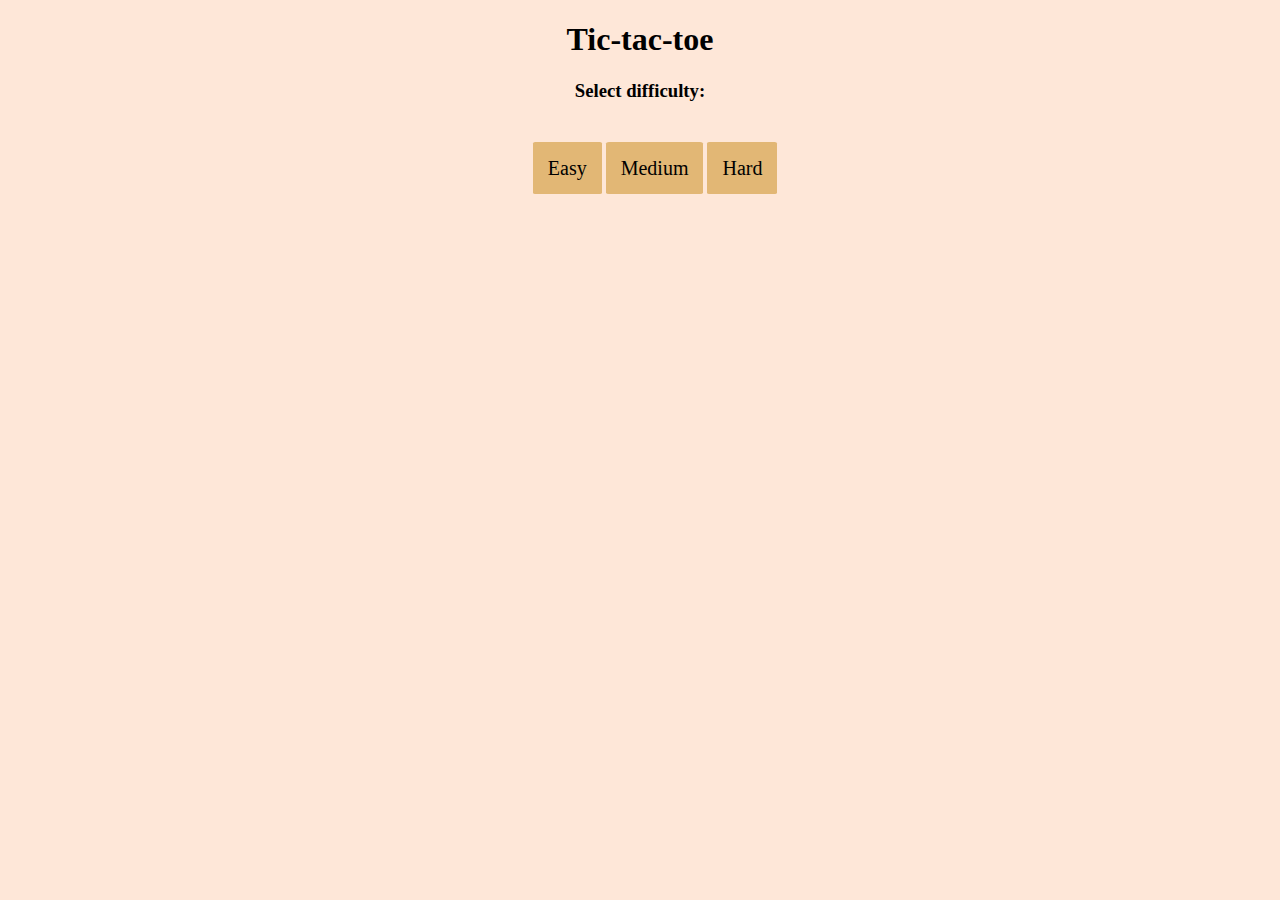
<file: index.html>
<!DOCTYPE html>
<html lang="en">
<head>
    <style>
        body{background-color: #FEE7D8}
    </style>
    <link rel="stylesheet" href="tictac.css">
    <meta charset="UTF-8">
    <meta http-equiv="X-UA-Compatible" content="IE=edge">
    <meta name="viewport" content="width=device-width, initial-scale=1.0">
    <title>Tic-Tac-Toe</title>
</head>
<body>
    <h1>Tic-tac-toe</h1>
    <h3>Select difficulty:</h3>
    <br><br>
    <a href="tictactoesEasy.html" class="difficulty">Easy</a>
    <a href="tictactoesMedium.html" class="difficulty">Medium</a>
    <a href="tictactoesHard.html" class="difficulty">Hard</a>
</body>
</html>
</file>
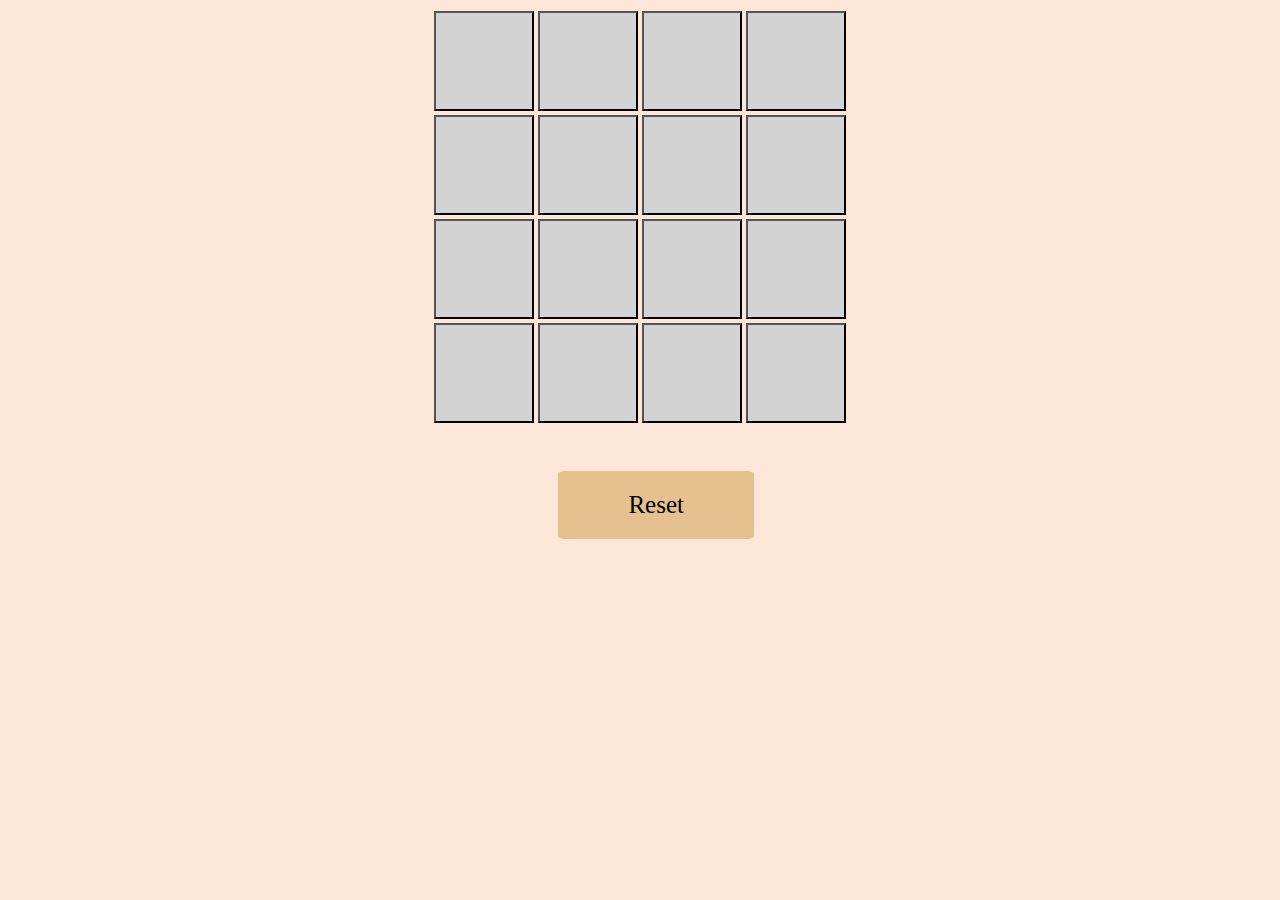
<file: tictactoesEasy.html>
<!DOCTYPE html> 
<html xmlns="http://www.w3.org/1999/xhtml" lang="en" xml:lang="en" > 
  <head>
    <style>
      body{background-color: #FEE7D8}
    </style>
    <link rel="stylesheet" href="tictac.css">
    <meta charset="UTF-8">
    <title>TicTacToe</title>
    <script src="scriptEasy.js" async></script>
    <style>
        table{box-sizing: border-box; font-size: 30px; width:30%; margin-left:auto; margin-right:auto; height:400px}
        .fill{box-sizing: border-box; height:100px; width:100px; background-color: lightgrey;}
        .player{box-sizing: border-box; height:100px; width:100px; background-color: lightcyan;}
        .comp{box-sizing: border-box; height:100px; width:100px; background-color: lightpink;}
        input[type="button"]{font-size: 24px; color:black;}
    </style>
  </head>
  <body>
    <table>
        <tr>
          <th><input type="button" id="11" value=" " onclick="playerMove(this)" class="fill"></th>
          <th><input type="button" id="12" value=" " onclick="playerMove(this)" class="fill"></th>
          <th><input type="button" id="13" value=" " onclick="playerMove(this)" class="fill"></th>
          <th><input type="button" id="14" value=" " onclick="playerMove(this)" class="fill"></th>
        </tr>
        <tr>
          <th><input type="button" id="21" value=" " onclick="playerMove(this)" class="fill"></th>
          <th><input type="button" id="22" value=" " onclick="playerMove(this)" class="fill"></th>
          <th><input type="button" id="23" value=" " onclick="playerMove(this)" class="fill"></th>
          <th><input type="button" id="24" value=" " onclick="playerMove(this)" class="fill"></th>
        </tr>
        <tr>
          <th><input type="button" id="31" value=" " onclick="playerMove(this)" class="fill"></th>
          <th><input type="button" id="32" value=" " onclick="playerMove(this)" class="fill"></th>
          <th><input type="button" id="33" value=" " onclick="playerMove(this)" class="fill"></th>
          <th><input type="button" id="34" value=" " onclick="playerMove(this)" class="fill"></th>
        </tr>
        <tr>
          <th><input type="button" id="41" value=" " onclick="playerMove(this)" class="fill"></th>
          <th><input type="button" id="42" value=" " onclick="playerMove(this)" class="fill"></th>
          <th><input type="button" id="43" value=" " onclick="playerMove(this)" class="fill"></th>
          <th><input type="button" id="44" value=" " onclick="playerMove(this)" class="fill"></th>
        </tr>
    </table>
    <button onclick="reset()" class="reset">Reset</button>
    <a href="index.html" class="back">&#8880 Go back</a>
  </body>
</html>
</file>
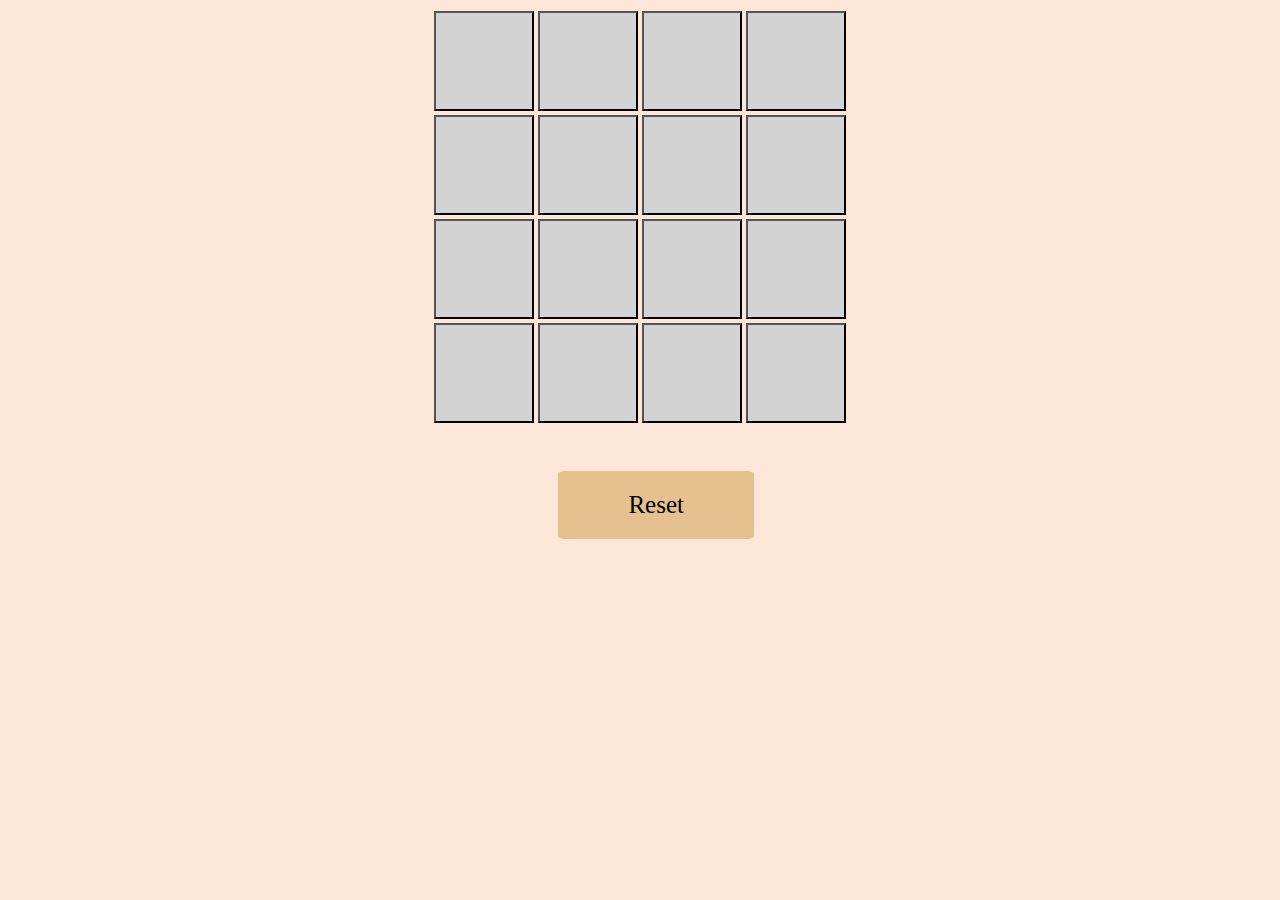
<file: tictactoesHard.html>
<!DOCTYPE html> 
<html xmlns="http://www.w3.org/1999/xhtml" lang="en" xml:lang="en" > 
  <head>
    <style>
      body{background-color: #FEE7D8}
    </style>
    <link rel="stylesheet" href="tictac.css">
    <meta charset="UTF-8">
    <title>TicTacToe</title>
    <script src="scriptHard.js" async></script>
    <style>
        table{box-sizing: border-box; font-size: 30px; width:30%; margin-left:auto; margin-right:auto; height:400px}
        .fill{box-sizing: border-box; height:100px; width:100px; background-color: lightgrey;}
        .player{box-sizing: border-box; height:100px; width:100px; background-color: lightcyan;}
        .comp{box-sizing: border-box; height:100px; width:100px; background-color: lightpink;}
        input[type="button"]{font-size: 24px; color:black;}
    </style>
  </head>
  <body>
    <table>
        <tr>
          <th><input type="button" id="11" value=" " onclick="playerMove(this)" class="fill"></th>
          <th><input type="button" id="12" value=" " onclick="playerMove(this)" class="fill"></th>
          <th><input type="button" id="13" value=" " onclick="playerMove(this)" class="fill"></th>
          <th><input type="button" id="14" value=" " onclick="playerMove(this)" class="fill"></th>
        </tr>
        <tr>
          <th><input type="button" id="21" value=" " onclick="playerMove(this)" class="fill"></th>
          <th><input type="button" id="22" value=" " onclick="playerMove(this)" class="fill"></th>
          <th><input type="button" id="23" value=" " onclick="playerMove(this)" class="fill"></th>
          <th><input type="button" id="24" value=" " onclick="playerMove(this)" class="fill"></th>
        </tr>
        <tr>
          <th><input type="button" id="31" value=" " onclick="playerMove(this)" class="fill"></th>
          <th><input type="button" id="32" value=" " onclick="playerMove(this)" class="fill"></th>
          <th><input type="button" id="33" value=" " onclick="playerMove(this)" class="fill"></th>
          <th><input type="button" id="34" value=" " onclick="playerMove(this)" class="fill"></th>
        </tr>
        <tr>
          <th><input type="button" id="41" value=" " onclick="playerMove(this)" class="fill"></th>
          <th><input type="button" id="42" value=" " onclick="playerMove(this)" class="fill"></th>
          <th><input type="button" id="43" value=" " onclick="playerMove(this)" class="fill"></th>
          <th><input type="button" id="44" value=" " onclick="playerMove(this)" class="fill"></th>
        </tr>
    </table>
    <button onclick="reset()" class="reset">Reset</button>
    <a href="index.html" class="back">&#8880 Go back</a>
  </body>
</html>
</file>
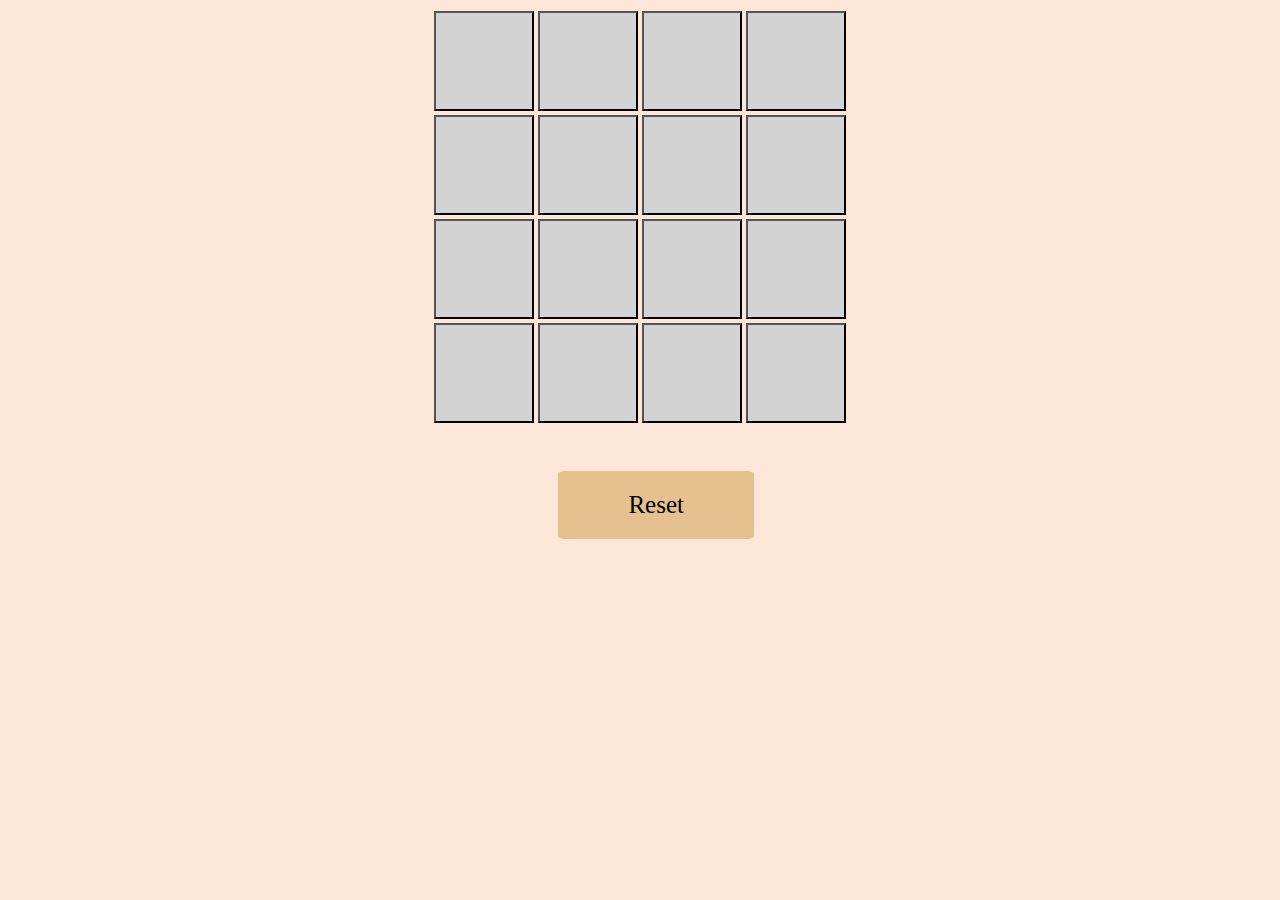
<file: tictactoesMedium.html>
<!DOCTYPE html> 
<html xmlns="http://www.w3.org/1999/xhtml" lang="en" xml:lang="en" > 
  <head>
    <style>
      body{background-color: #FEE7D8}
    </style>
    <link rel="stylesheet" href="tictac.css">
    <meta charset="UTF-8">
    <title>TicTacToe</title>
    <script src="scriptMedium.js" async></script>
    <style>
        table{box-sizing: border-box; font-size: 30px; width:30%; margin-left:auto; margin-right:auto; height:400px}
        .fill{box-sizing: border-box; height:100px; width:100px; background-color: lightgrey;}
        .player{box-sizing: border-box; height:100px; width:100px; background-color: lightcyan;}
        .comp{box-sizing: border-box; height:100px; width:100px; background-color: lightpink;}
        input[type="button"]{font-size: 24px; color:black;}
    </style>
  </head>
  <body>
    <table>
        <tr>
          <th><input type="button" id="11" value=" " onclick="playerMove(this)" class="fill"></th>
          <th><input type="button" id="12" value=" " onclick="playerMove(this)" class="fill"></th>
          <th><input type="button" id="13" value=" " onclick="playerMove(this)" class="fill"></th>
          <th><input type="button" id="14" value=" " onclick="playerMove(this)" class="fill"></th>
        </tr>
        <tr>
          <th><input type="button" id="21" value=" " onclick="playerMove(this)" class="fill"></th>
          <th><input type="button" id="22" value=" " onclick="playerMove(this)" class="fill"></th>
          <th><input type="button" id="23" value=" " onclick="playerMove(this)" class="fill"></th>
          <th><input type="button" id="24" value=" " onclick="playerMove(this)" class="fill"></th>
        </tr>
        <tr>
          <th><input type="button" id="31" value=" " onclick="playerMove(this)" class="fill"></th>
          <th><input type="button" id="32" value=" " onclick="playerMove(this)" class="fill"></th>
          <th><input type="button" id="33" value=" " onclick="playerMove(this)" class="fill"></th>
          <th><input type="button" id="34" value=" " onclick="playerMove(this)" class="fill"></th>
        </tr>
        <tr>
          <th><input type="button" id="41" value=" " onclick="playerMove(this)" class="fill"></th>
          <th><input type="button" id="42" value=" " onclick="playerMove(this)" class="fill"></th>
          <th><input type="button" id="43" value=" " onclick="playerMove(this)" class="fill"></th>
          <th><input type="button" id="44" value=" " onclick="playerMove(this)" class="fill"></th>
        </tr>
    </table>
    <button onclick="reset()" class="reset">Reset</button>
    <a href="index.html" class="back">&#8880 Go back</a>
  </body>
</html>
</file>
<file: tictac.css>
h1{text-align: center;font-family: Garamond}
h3{text-align: center;font-family: Garamond}
.difficulty{position: relative;left: 41vw;background-color: rgb(226, 183, 117);border: none;border-radius: 3%;padding: 15px;color: #000;text-decoration: none;font-family: Garamond;font-size: 20px;transition: .7s;}
.difficulty:hover{background-color: rgb(226, 183, 117);border: none;border-radius: 3%;padding: 22px;color: #000;}
.reset{position: relative;left: 43vw;top: 5vh;text-align: center;background-color: rgb(228, 193, 142);border: none;border-radius: 4%;padding: 20px 70px;font-family: Garamond;font-size: 25px;transition: .7s;cursor: pointer;}
.reset:hover{background-color:rgb(226, 183, 117);}
.back{font-size: 20px;font-family: Garamond;padding: 20px;color: #000;text-decoration: none;transition: .6s;position: relative;bottom: 65vh;right: 15vw;}
.back:hover{background-color:rgb(226, 183, 117)}
</file>
